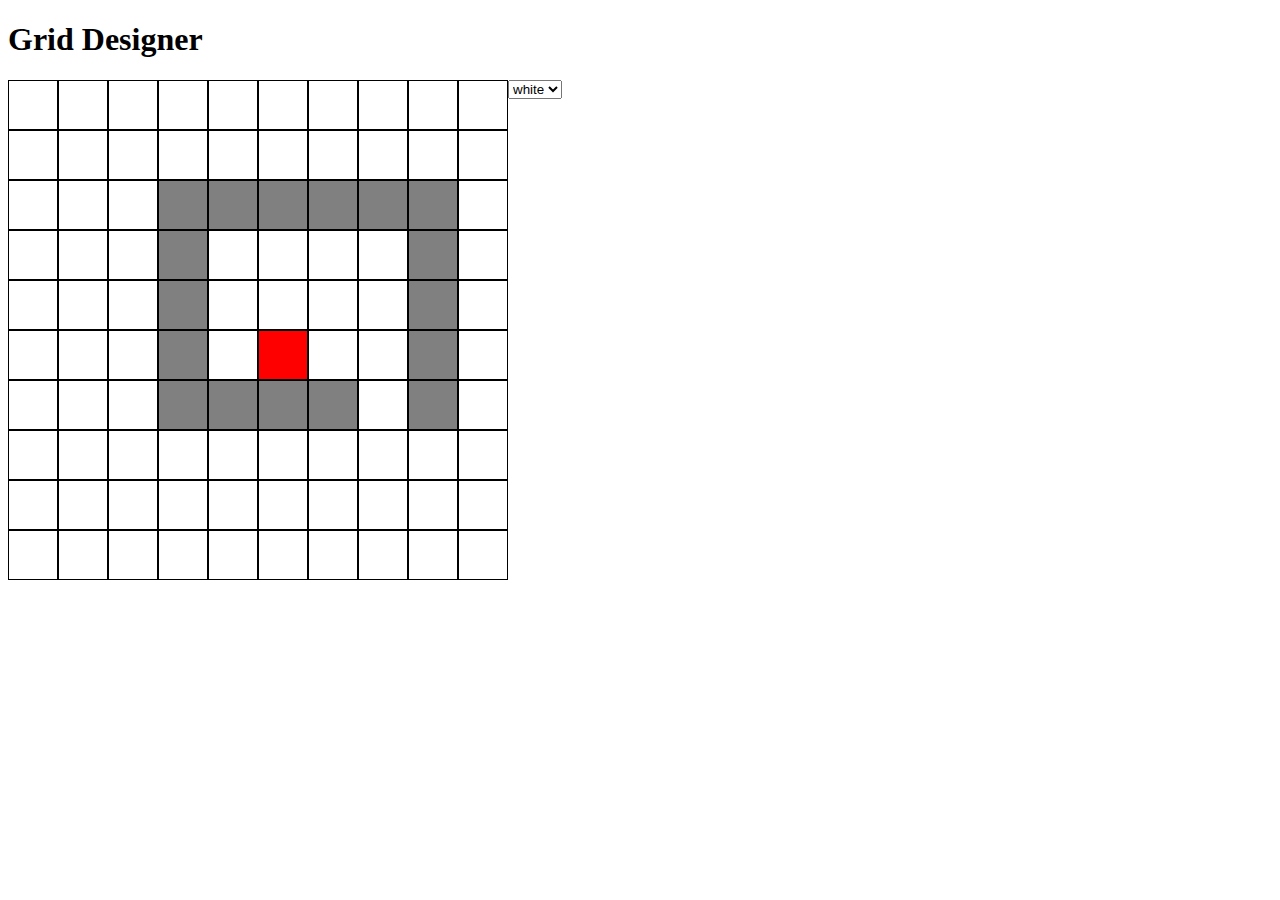
<file: Grid Designer/index.html>
<!DOCTYPE html>
<html lang="en">

<head>
  <meta charset="UTF-8">
  <meta name="viewport" content="width=device-width, initial-scale=1.0">
  <title>grid</title>
  <link rel="stylesheet" href="style.css">
</head>

<body>

  <h1>Grid Designer</h1>

  <div id="container"></div>
  
  <p class='clear'>
    <select id="cell-color">
      <option value="white">white</option>
      <option value="grey">grey</option>
    </select>
  </p>

  <!-- Load JavaScript -->
  <script src="grid.js"></script>
  <script src="script.js"></script>

</body>

</html>
</file>
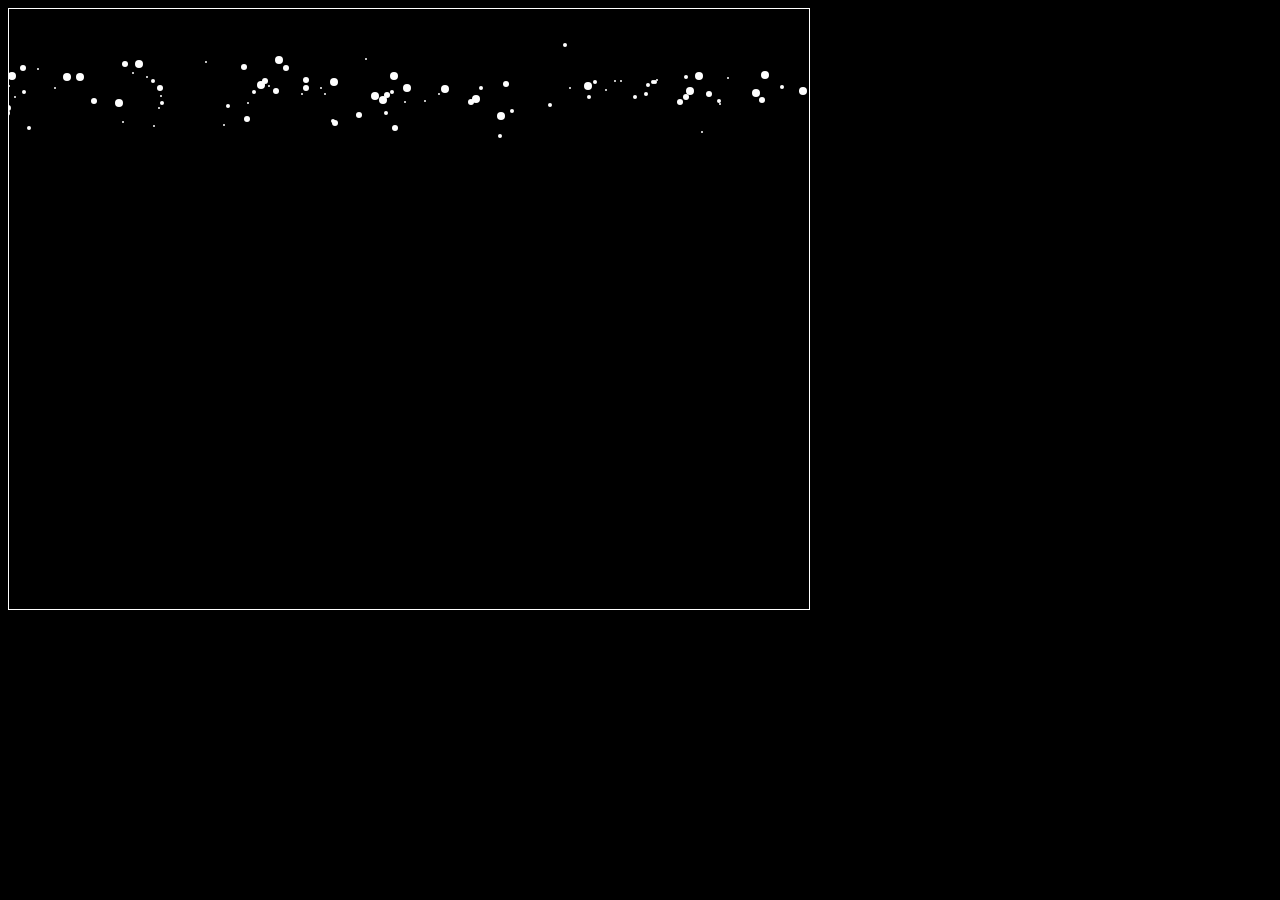
<file: Make it Snow/index.html>
<!DOCTYPE html>
<html lang="en">

<head>
  <meta charset="UTF-8">
  <meta name="viewport" content="width=device-width, initial-scale=1.0">
  <title>sample</title>
  <link rel="stylesheet" href="style.css">
</head>

<body>

  <canvas id="my-canvas"></canvas>

  <!-- Load JavaScript -->
  <script src="random-library.js"></script>
  <script src="graphics-libary.js"></script>
  <script src="snow.js"></script>
  <script src="script.js"></script>

</body>

</html>
</file>
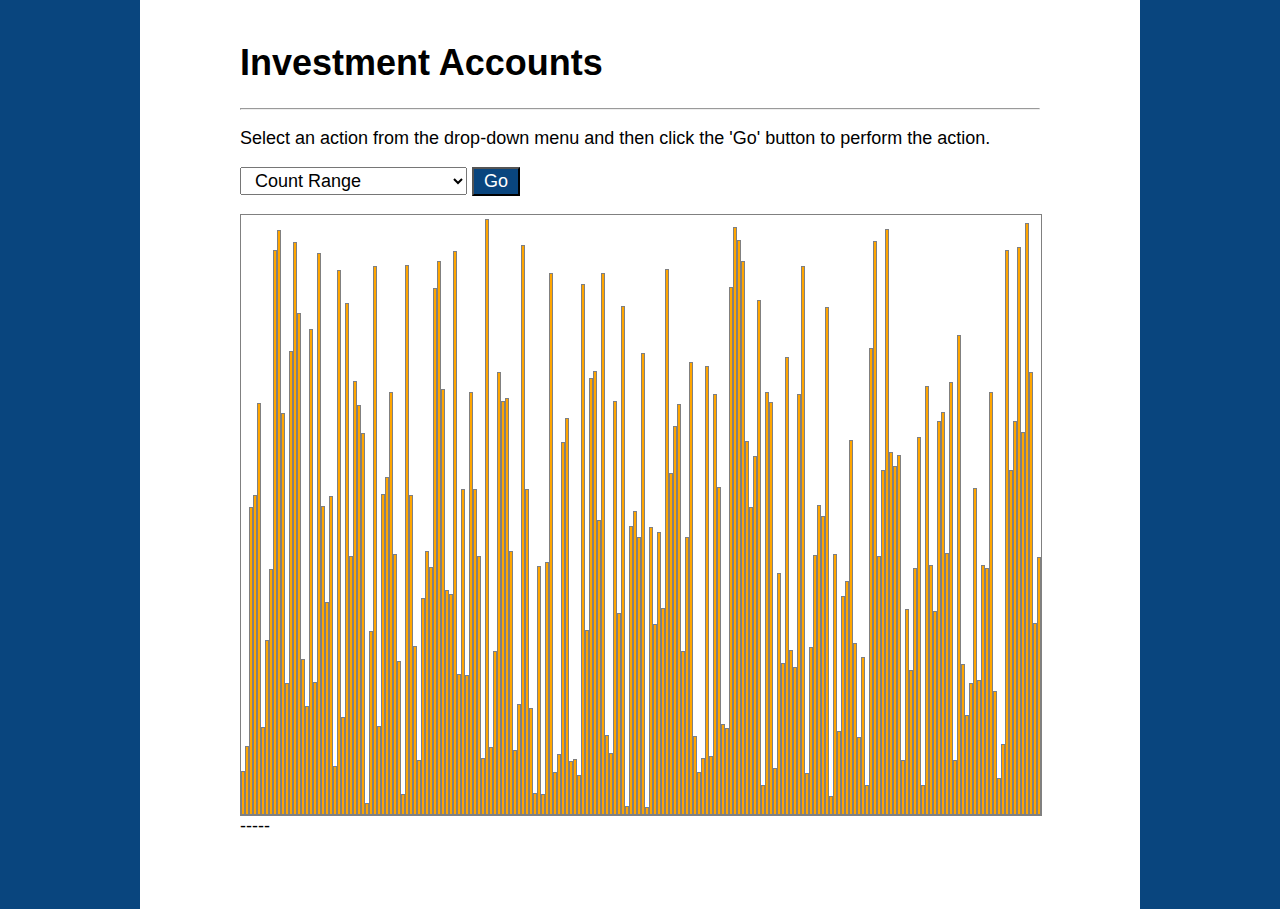
<file: investment-accounts-asgn-start-main/investment-accounts-asgn-start-main/index.html>
<!DOCTYPE html>
<html lang="en">

<head>
  <meta charset="UTF-8" />
  <meta name="viewport" content="width=device-width, initial-scale=1.0" />
  <meta http-equiv="X-UA-Compatible" content="ie=edge" />
  <title>Array Visualizer</title>
  <link rel="stylesheet" href="style.css" />
</head>

<body>
  <h1>Investment Accounts</h1>
  <hr />
  <p>
    Select an action from the drop-down menu and then click the 'Go' button to
    perform the action.
  </p>
  <p>
    <select id="menu">
      <option value="count-range">Count Range</option>
      <option value="donor">Generous Donor</option>
      <option value="hacker">Hacker Attack</option>
      <option value="stats">Investment Stats</option>
      <option value="add">Add Account</option>
      <option value="remove-low">Remove Low Accounts</option>
      <option value="robin-hood">Robin Hood</option>
    </select>
    <button id="go">Go</button>
  </p>

  <!-- Container to draw array visualization -->
  <div id="container"></div>

  <!-- Div that may be used for any output -->
  <div id="output">-----</div>

  <!-- Load JavaScript -->
  <script src="main.js"></script>
</body>

</html>
</file>
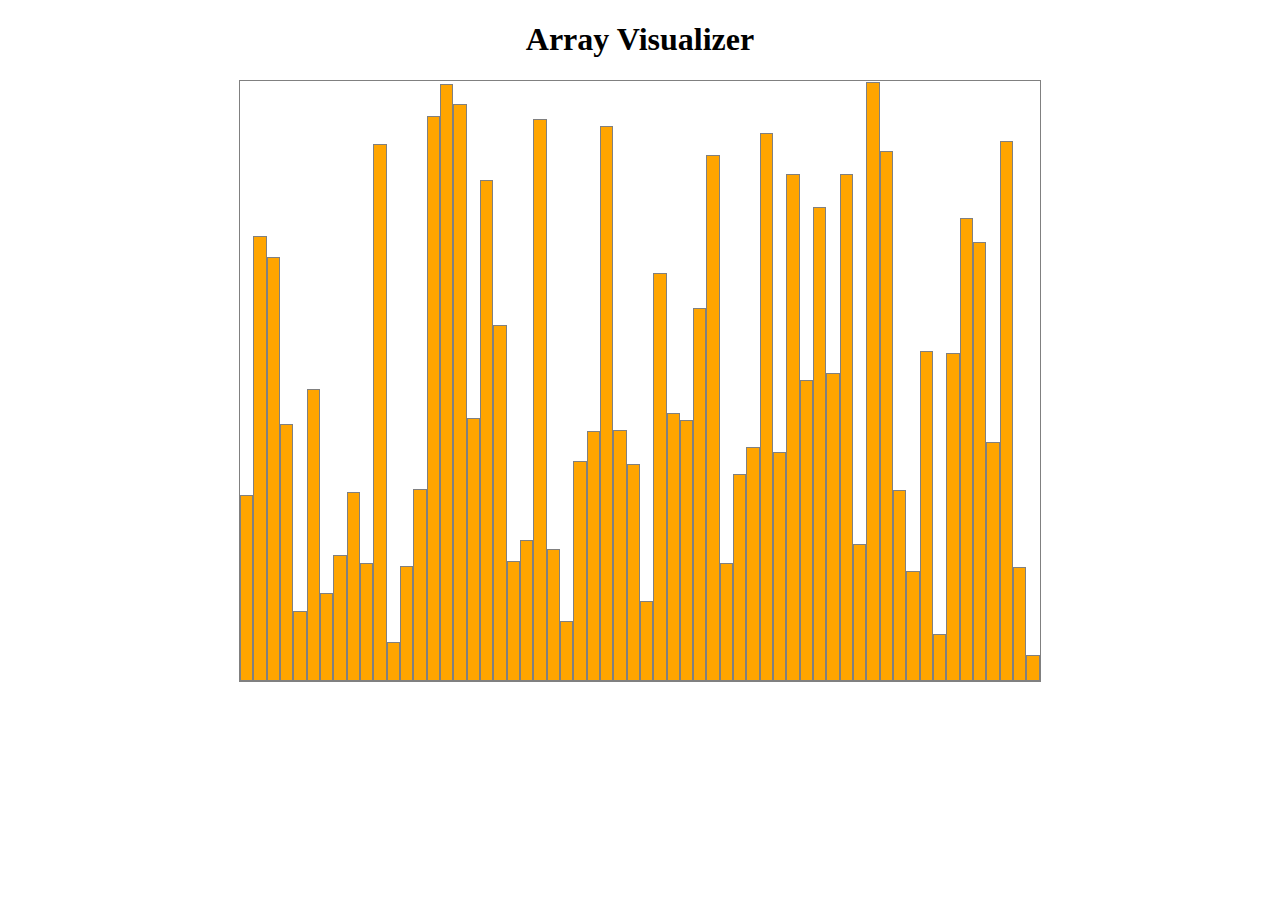
<file: Array_Visualizer-main/Array_Visualizer-main/Array Visualizer/index.html>
<!DOCTYPE html>
<html lang="en">

<head>
  <meta charset="UTF-8">
  <meta name="viewport" content="width=device-width, initial-scale=1.0">
  <title>Array Visualizer</title>
  <link rel="stylesheet" href="css/style.css">
</head>

<body>

  <h1>Array Visualizer</h1>
  <div id="container"></div>

  <!-- Load JavaScript -->
  <script src="js/script.js"></script>

</body>

</html>
</file>
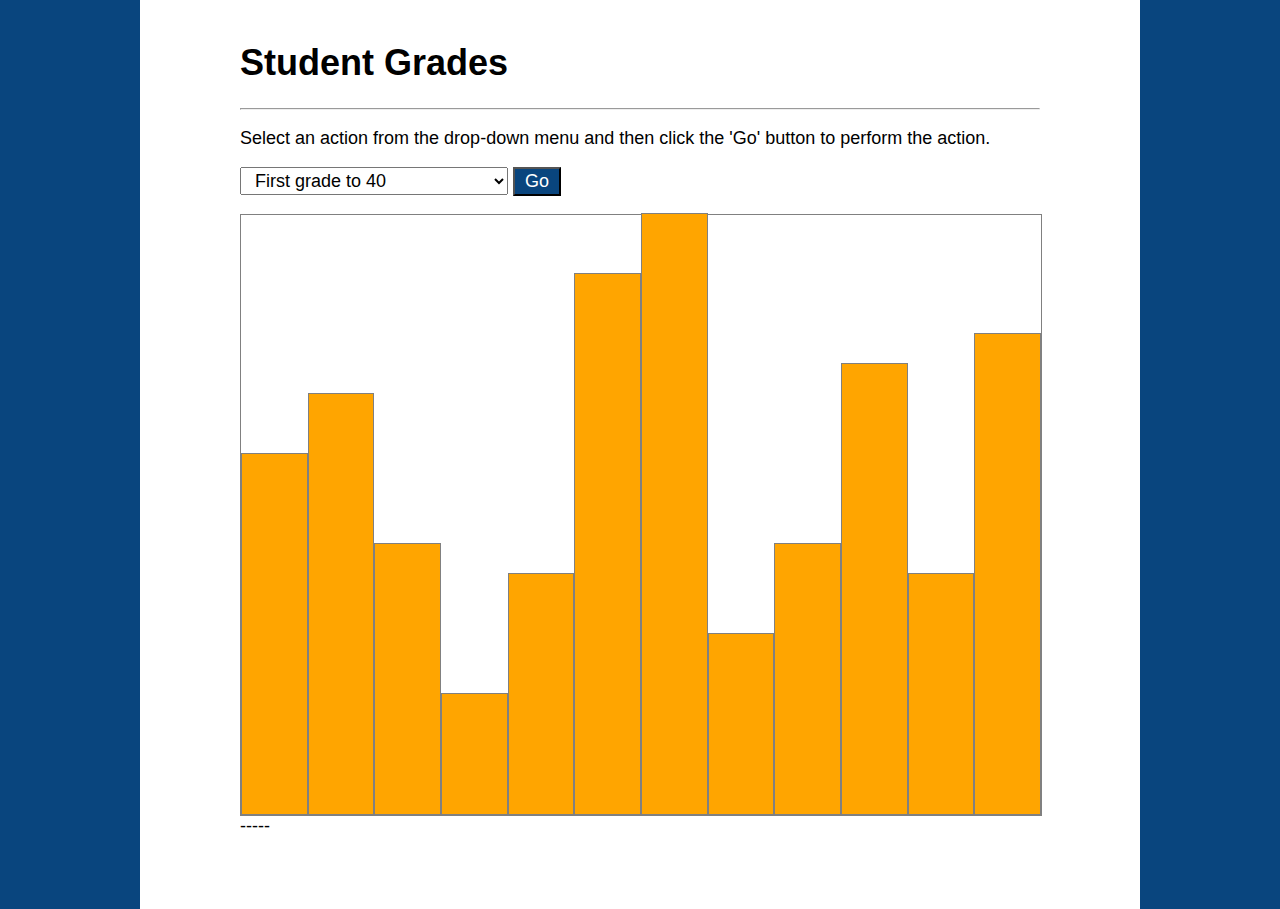
<file: Student_Sort-main/Student_Sort-main/student-grades-asgn-start-main/index.html>
<!DOCTYPE html>
<html lang="en">
  <head>
    <meta charset="UTF-8" />
    <meta name="viewport" content="width=device-width, initial-scale=1.0" />
    <meta http-equiv="X-UA-Compatible" content="ie=edge" />
    <title>Array Visualizer</title>
    <link rel="stylesheet" href="style.css" />
  </head>
  <body>
    <h1>Student Grades</h1>
    <hr />
    <p>
      Select an action from the drop-down menu and then click the 'Go' button to
      perform the action.
    </p>
    <p>
      <select id="menu">
        <option value="first40">First grade to 40</option>
        <option value="last50">Last grade to 50</option>
        <option value="random100">Random grade to 100</option>
        <option value="addRandom">Add random grade</option>
        <option value="removeLast">Remove the last grade</option>
        <option value="count50">Count grades below 50</option>
        <option value="change50">Change low grades to 50</option>
        <option value="increase10">Increase all grades by 10%</option>
        <option value="decrease10">Decrease all grades by 10%</option>
        <option value="remove50">Remove grades below 50</option>
      </select>
      <button id="go">Go</button>
    </p>

    <!-- Container to draw array visualization -->
    <div id="container"></div>

    <!-- Div that may be used for any output -->
    <div id="output">-----</div>

    <!-- Load JavaScript -->
    <script src="random-library.js"></script>
    <script src="main.js"></script>
  </body>
</html>
</file>
<file: Grid Designer/style.css>
#container {
    width: 500px;
}

#container div {
    width: 48px;
    height: 48px;
    border: 1px solid black;
    float: left;
}

.player {
    background-color: red;
}

.grey {
    background-color: grey;
}
</file>
<file: Make it Snow/style.css>
/* Helloo */

canvas {
    border: 1px solid white;
}

body {
    background: black;
}
</file>
<file: investment-accounts-asgn-start-main/investment-accounts-asgn-start-main/style.css>
html {
  background-color: #09457e;
}

body {
  margin: 0;
  font-family: Arial, Helvetica, sans-serif;
  font-size: 18px;
  background-color: white;
  width: 800px;
  margin: auto;
  padding: 2vh 100px 8vh;
  min-height: 90vh;
}

#go {
  background-color: #09457e;
  color: white;
  padding: 2px 10px;
  font-size: 18px;
}

#menu {
  font-size: 18px;
  padding: 2px 10px;
}

#container {
  border: 1px solid grey;
  width: 800px;
  height: 600px;
  margin: auto;
  display: flex;
  align-items: flex-end;
}

#container div {
  background-color: orange;
  border: 1px solid grey;
  flex: 1;
}
</file>
<file: Array_Visualizer-main/Array_Visualizer-main/Array Visualizer/css/style.css>
body {
    text-align: center;
}

#container {
    border: 1px solid grey;
    width: 800px;
    height: 600px;
    margin: auto;
    display: flex;
    align-items: flex-end;
}

#container div {
    background-color: orange;
    border: 1px solid grey;
    flex: 1;
}
</file>
<file: Student_Sort-main/Student_Sort-main/student-grades-asgn-start-main/style.css>
html {
  background-color: #09457e;
}

body {
  margin: 0;
  font-family: Arial, Helvetica, sans-serif;
  font-size: 18px;
  background-color: white;
  width: 800px;
  margin: auto;
  padding: 2vh 100px 8vh;
  min-height: 90vh;
}

#go {
  background-color: #09457e;
  color: white;
  padding: 2px 10px;
  font-size: 18px;
}

#menu {
  font-size: 18px;
  padding: 2px 10px;
}

#container {
  border: 1px solid grey;
  width: 800px;
  height: 600px;
  margin: auto;
  display: flex;
  align-items: flex-end;
}

#container div {
  background-color: orange;
  border: 1px solid grey;
  flex: 1;
}
</file>
